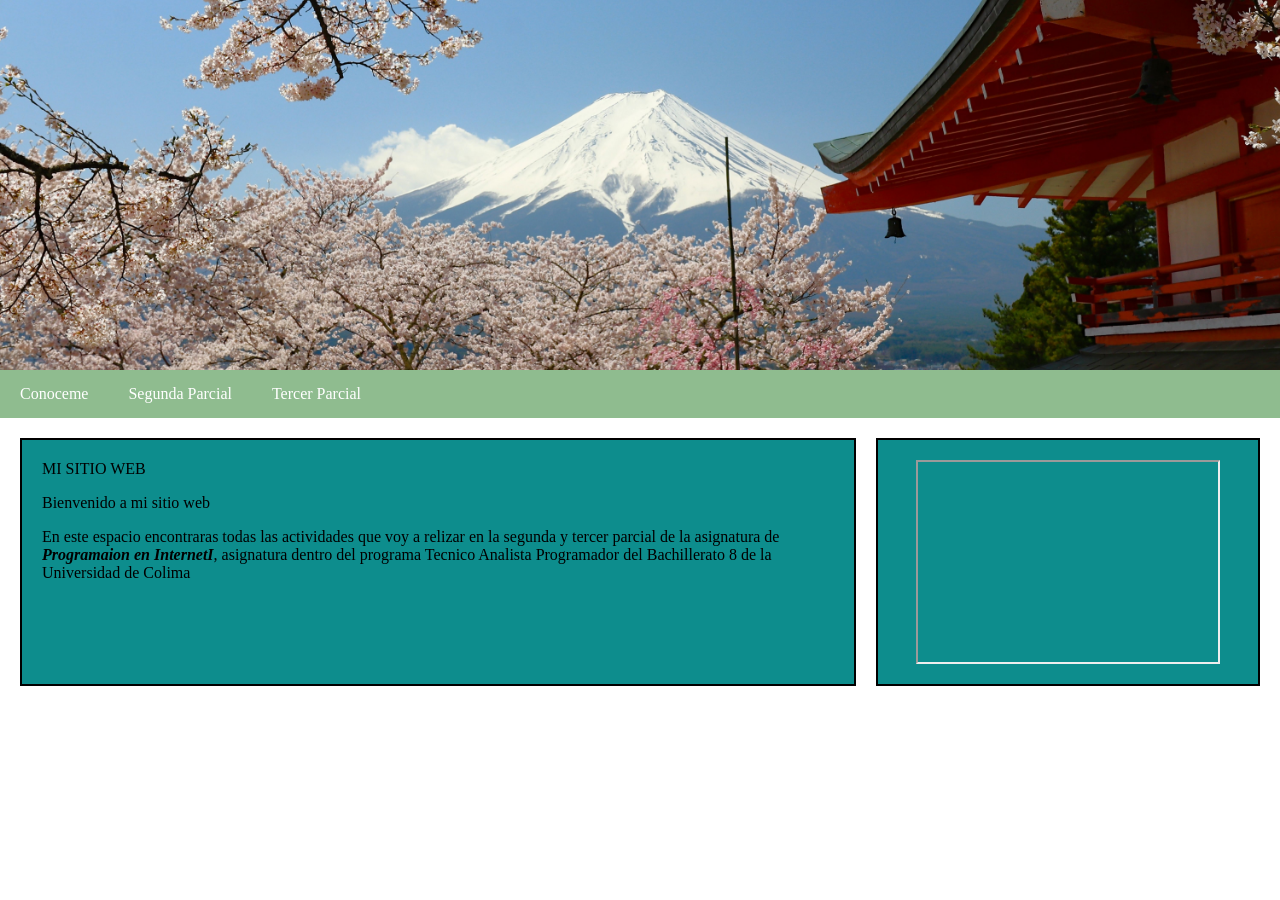
<file: index.html>
<!DOCTYPE html>
<html lang="en">
<head>
    <meta charset="UTF-8">
    <title>Mi sitio web</title>
    <!--Hacemos referencia a los estilos de mi pagina-->
    <link rel="stylesheet" href="estilo.css">
</head>
<body>
    <header><img src="logo.jpg"></header>
    <nav>
        <ul>
            <li><a href="#">Conoceme</a>
            <ul>
                <li><a href="informacion.html">informacion Personal</a></li>
                <li><a href="pasatiempos.html">Pasatiempos</a></li>
            </ul>
            </li>
            <li><a href="#">Segunda Parcial</a>
                <ul>
                    <li><a href="posiciones.html">posiciones en HTML</a></li>
                    <li><a href="mundodigital.html">Mundo Digital</a></li>
                    <li><a href="Pactica de posiciones.html">Practica de Posiciones</a></li>
                    <li><a href="comunidad.html">Tecnologias digitales</a></li>
                </ul>
            </li>
            <li><a href="#">Tercer Parcial</a></li>
        </ul>
    </nav>
    <section>
        <aside class="Principal">
            <h>MI SITIO WEB</h>
        <p>Bienvenido a mi sitio web</p>
        <p>En este espacio encontraras todas las actividades que voy a 
            relizar en la segunda y tercer parcial de la asignatura de 
            <b><i>Programaion en InternetI</i></b>, asignatura dentro 
            del programa Tecnico Analista Programador del Bachillerato 8
            de la Universidad de Colima
        </p>
        </aside>
         <aside class="Secundario">
            <iframe
            src="https://www.youtube.com/embed/L_WGl2dE3NA"
            title="Video sobre tecnología"
            width="300"
            height="200"
            allowfullscreen>
         </aside>
    </section>
    <footer>
        <img src="dos líneas centrado v3.png">
        <div>
            <p><strong>Universidad de Colima</strong></p>
            <p>Bachillerato 8</p>
            <p>Programacion en Internet I</p>
        </div>
    </footer>
</body>
</html>
</file>
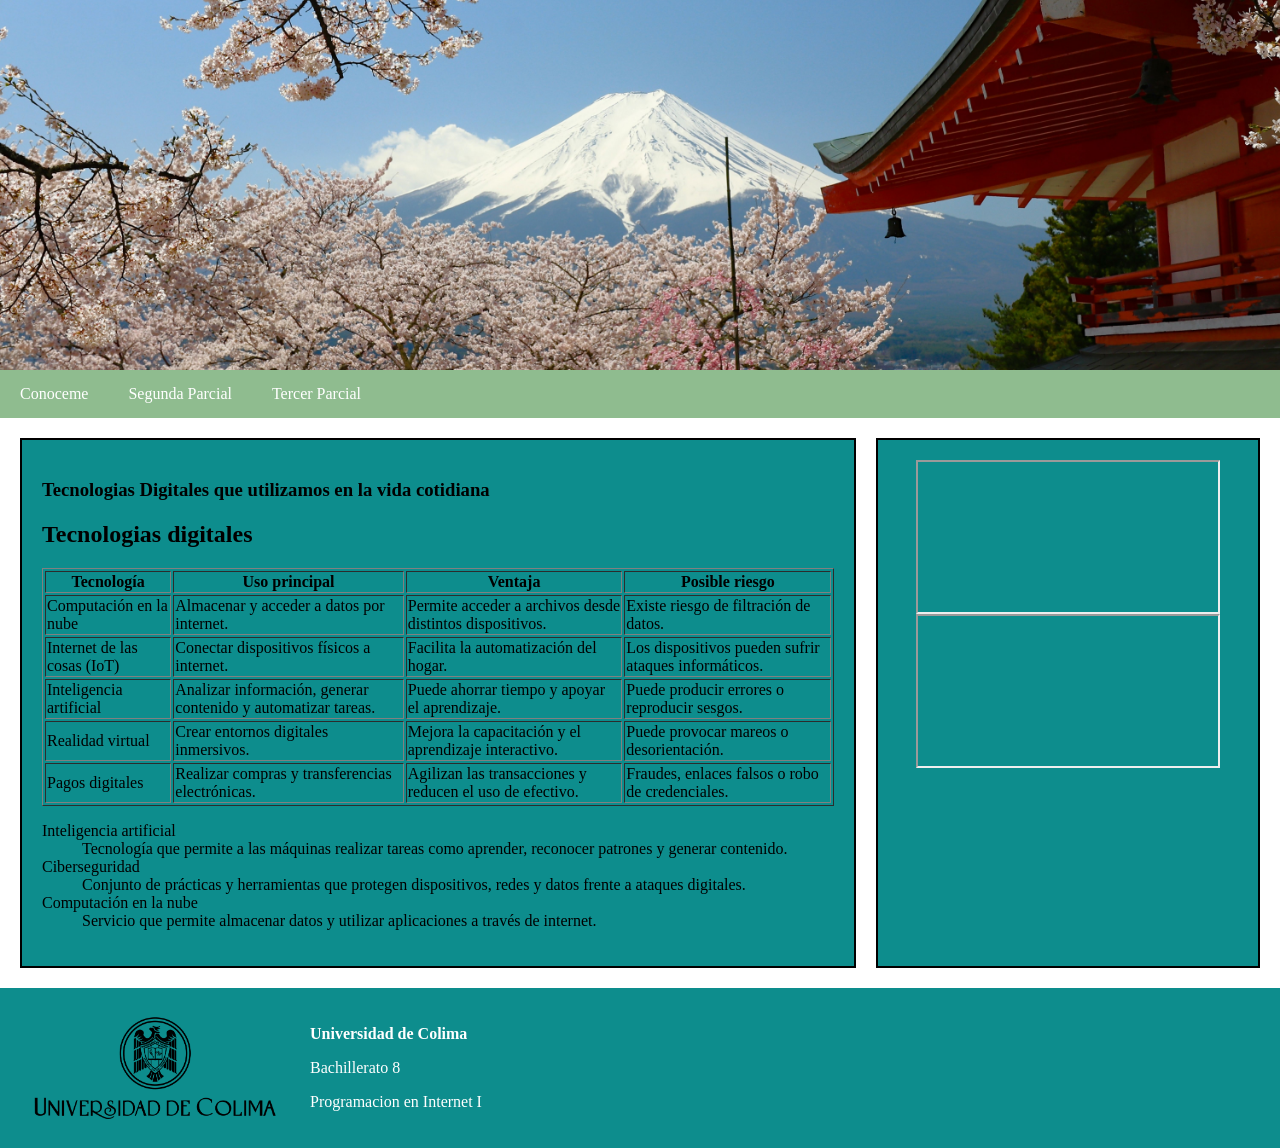
<file: comunidad.html>
<!DOCTYPE html>
<html lang="en">
<head>
    <meta charset="UTF-8">
    <title>Mi sitio web</title>
    <!--Hacemos referencia a los estilos de mi pagina-->
    <link rel="stylesheet" href="estilo.css">
</head>
<body>
    <header><img src="logo.jpg"></header>
    <nav>
        <ul>
            <li><a href="#">Conoceme</a>
            <ul>
                <li><a href="informacion.html">informacion Personal</a></li>
                <li><a href="pasatiempos.html">Pasatiempos</a></li>
            </ul>
            </li>
            <li><a href="#">Segunda Parcial</a>
                <ul>
                    <li><a href="posiciones.html">posiciones en HTML</a></li>
                    <li><a href="mundodigital.html">Mundo Digital</a></li>
                    <li><a href="Pactica de posiciones.html">Practica de Posiciones</a></li>
                    <li><a href="comunidad.html">Tecnologias digitales</a></li>
                </ul>
            </li>
            <li><a href="#">Tercer Parcial</a></li>
        </ul>
    </nav>
    <section>
        <aside class="Principal">
            <h1>Tecnologias Digitales que utilizamos en la vida cotidiana</h1>
            <h2>Tecnologias digitales</h2>
        <div class="tabla-contenedor">
                <table border="1">
                    <caption></caption>
                    <thead>
                        <tr>
                            <th scope="col">Tecnología</th>
                            <th scope="col">Uso principal</th>
                            <th scope="col">Ventaja</th>
                            <th scope="col">Posible riesgo</th>
                        </tr>
                    </thead>
                    <tbody>
                        <tr>
                            <td>Computación en la nube</td>
                            <td>Almacenar y acceder a datos por internet.</td>
                            <td>Permite acceder a archivos desde distintos dispositivos.</td>
                            <td>Existe riesgo de filtración de datos.</td>
                        </tr>
                        <tr>
                            <td>Internet de las cosas (IoT)</td>
                            <td>Conectar dispositivos físicos a internet.</td>
                            <td>Facilita la automatización del hogar.</td>
                            <td>Los dispositivos pueden sufrir ataques informáticos.</td>
                        </tr>
                        <tr>
                            <td>Inteligencia artificial</td>
                            <td>Analizar información, generar contenido y automatizar tareas.</td>
                            <td>Puede ahorrar tiempo y apoyar el aprendizaje.</td>
                            <td>Puede producir errores o reproducir sesgos.</td>
                        </tr>
                        <tr>
                            <td>Realidad virtual</td>
                            <td>Crear entornos digitales inmersivos.</td>
                            <td>Mejora la capacitación y el aprendizaje interactivo.</td>
                            <td>Puede provocar mareos o desorientación.</td>
                        </tr>
                        <tr>
                            <td>Pagos digitales</td>
                            <td>Realizar compras y transferencias electrónicas.</td>
                            <td>Agilizan las transacciones y reducen el uso de efectivo.</td>
                            <td>Fraudes, enlaces falsos o robo de credenciales.</td>
                        </tr>
                    </tbody>
                </table>
            </div>
            <dl>
            <dt>Inteligencia artificial</dt>
            <dd>
                Tecnología que permite a las máquinas realizar tareas
                como aprender, reconocer patrones y generar contenido.
            </dd>

            <dt>Ciberseguridad</dt>
            <dd>
                Conjunto de prácticas y herramientas que protegen
                dispositivos, redes y datos frente a ataques digitales.
            </dd>

            <dt>Computación en la nube</dt>
            <dd>
                Servicio que permite almacenar datos y utilizar
                aplicaciones a través de internet.
            </dd>
            </dl>

        </aside>
         <aside class="Secundario">
                <iframe
                    src="https://www.youtube-nocookie.com/embed/aircAruvnKk"
                    title="Explicación visual de las redes neuronales"
                    loading="lazy"
                    allow="accelerometer; autoplay; clipboard-write; encrypted-media; gyroscope; picture-in-picture; web-share"
                    referrerpolicy="strict-origin-when-cross-origin"
                    allowfullscreen>
                </iframe>
                <div class="video-contenedor1">
                <iframe
                    src="https://www.youtube.com/embed/_tA5cinv0U8"
                    title="Explicación visual de las redes neuronales"
                    loading="lazy"
                    allow="accelerometer; autoplay; clipboard-write; encrypted-media; gyroscope; picture-in-picture; web-share"
                    referrerpolicy="strict-origin-when-cross-origin"
                    allowfullscreen>
                </iframe>
         </aside>
    </section>
    <footer>
        <img src="dos líneas centrado v3.png">
        <div>
            <p><strong>Universidad de Colima</strong></p>
            <p>Bachillerato 8</p>
            <p>Programacion en Internet I</p>
        </div>
    </footer>
</body>
</html>
</file>
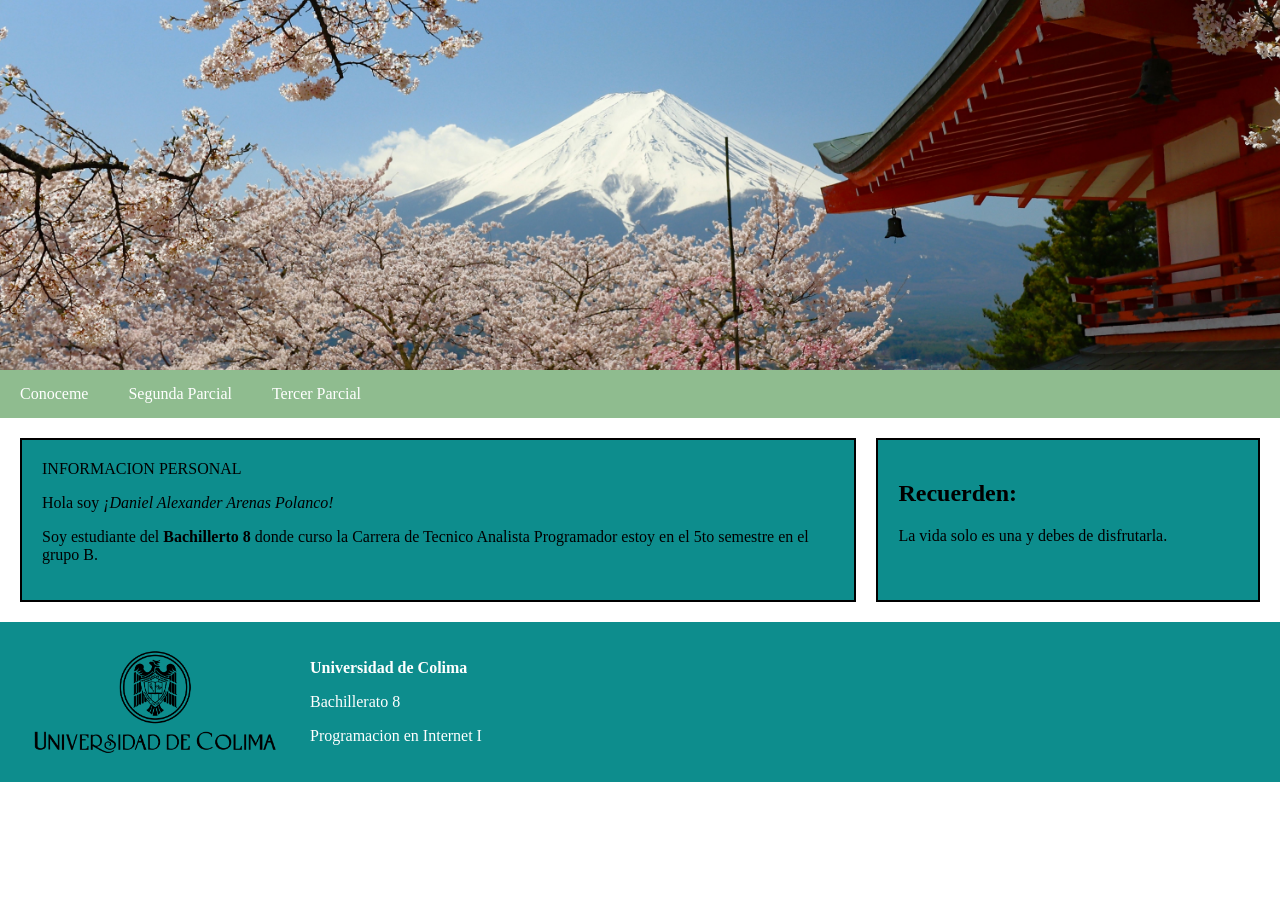
<file: informacion.html>
<!DOCTYPE html>
<html lang="en">
<head>
    <meta charset="UTF-8">
    <title>Mi sitio web</title>
    <!--Hacemos referencia a los estilos de mi pagina-->
    <link rel="stylesheet" href="estilo.css">
</head>
<body>
    <header><img src="logo.jpg"></header>
    <nav>
        <ul>
            <li><a href="actividad 1.html">Conoceme</a>
            <ul>
                <li><a href="informacion.html">informacion Personal</a></li>
                <li><a href="pasatiempos.html">Pasatiempos</a></li>
            </ul>
            </li>
            <li><a href="#">Segunda Parcial</a>
             <ul>
                    <li><a href="posiciones.html">posiciones en HTML</a></li>
                    <li><a href="mundodigital.html">Mundo Digital</a></li>
                     <li><a href="Pactica de posiciones.html">Practica de Posiciones</a></li>
                     <li><a href="comunidad.html">Tecnologias digitales</a></li>
                </ul>
            </li>
            <li><a href="#">Tercer Parcial</a></li>
        </ul>
    </nav>
    <section>
        <aside class="Principal">
            <h>INFORMACION PERSONAL</h>
        <p>Hola soy <em>¡Daniel Alexander Arenas Polanco!</em></p>
        <p>Soy estudiante del <b>Bachillerto 8</b> donde curso la 
            Carrera de Tecnico Analista Programador estoy en el 
            5to semestre en el grupo B.
        </p>
        </aside>
         <aside class="Secundario">
            <h2>Recuerden:</h2>
            La vida solo es una y debes de disfrutarla.
         </aside>
    </section>
    <footer>
        <img src="dos líneas centrado v3.png">
        <div>
            <p><strong>Universidad de Colima</strong></p>
            <p>Bachillerato 8</p>
            <p>Programacion en Internet I</p>
        </div>
    </footer>
</body>
</html>
</file>
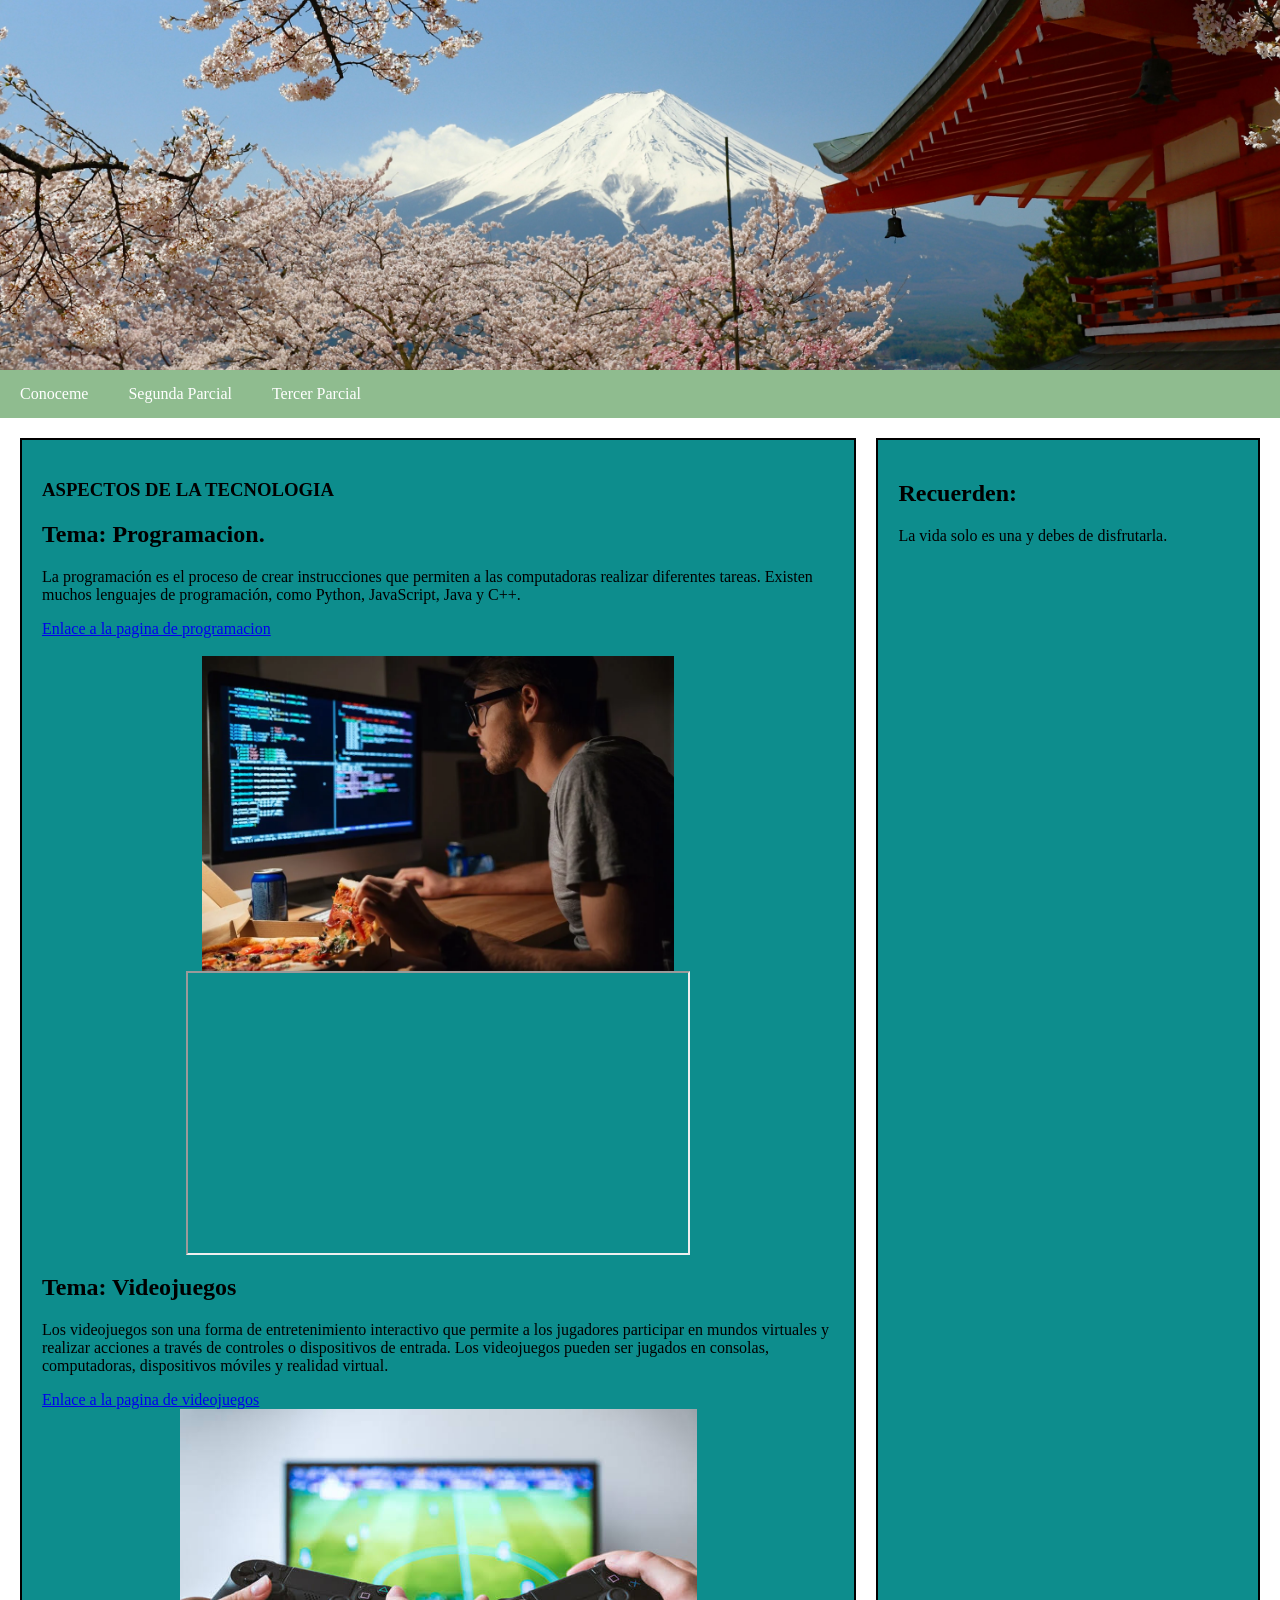
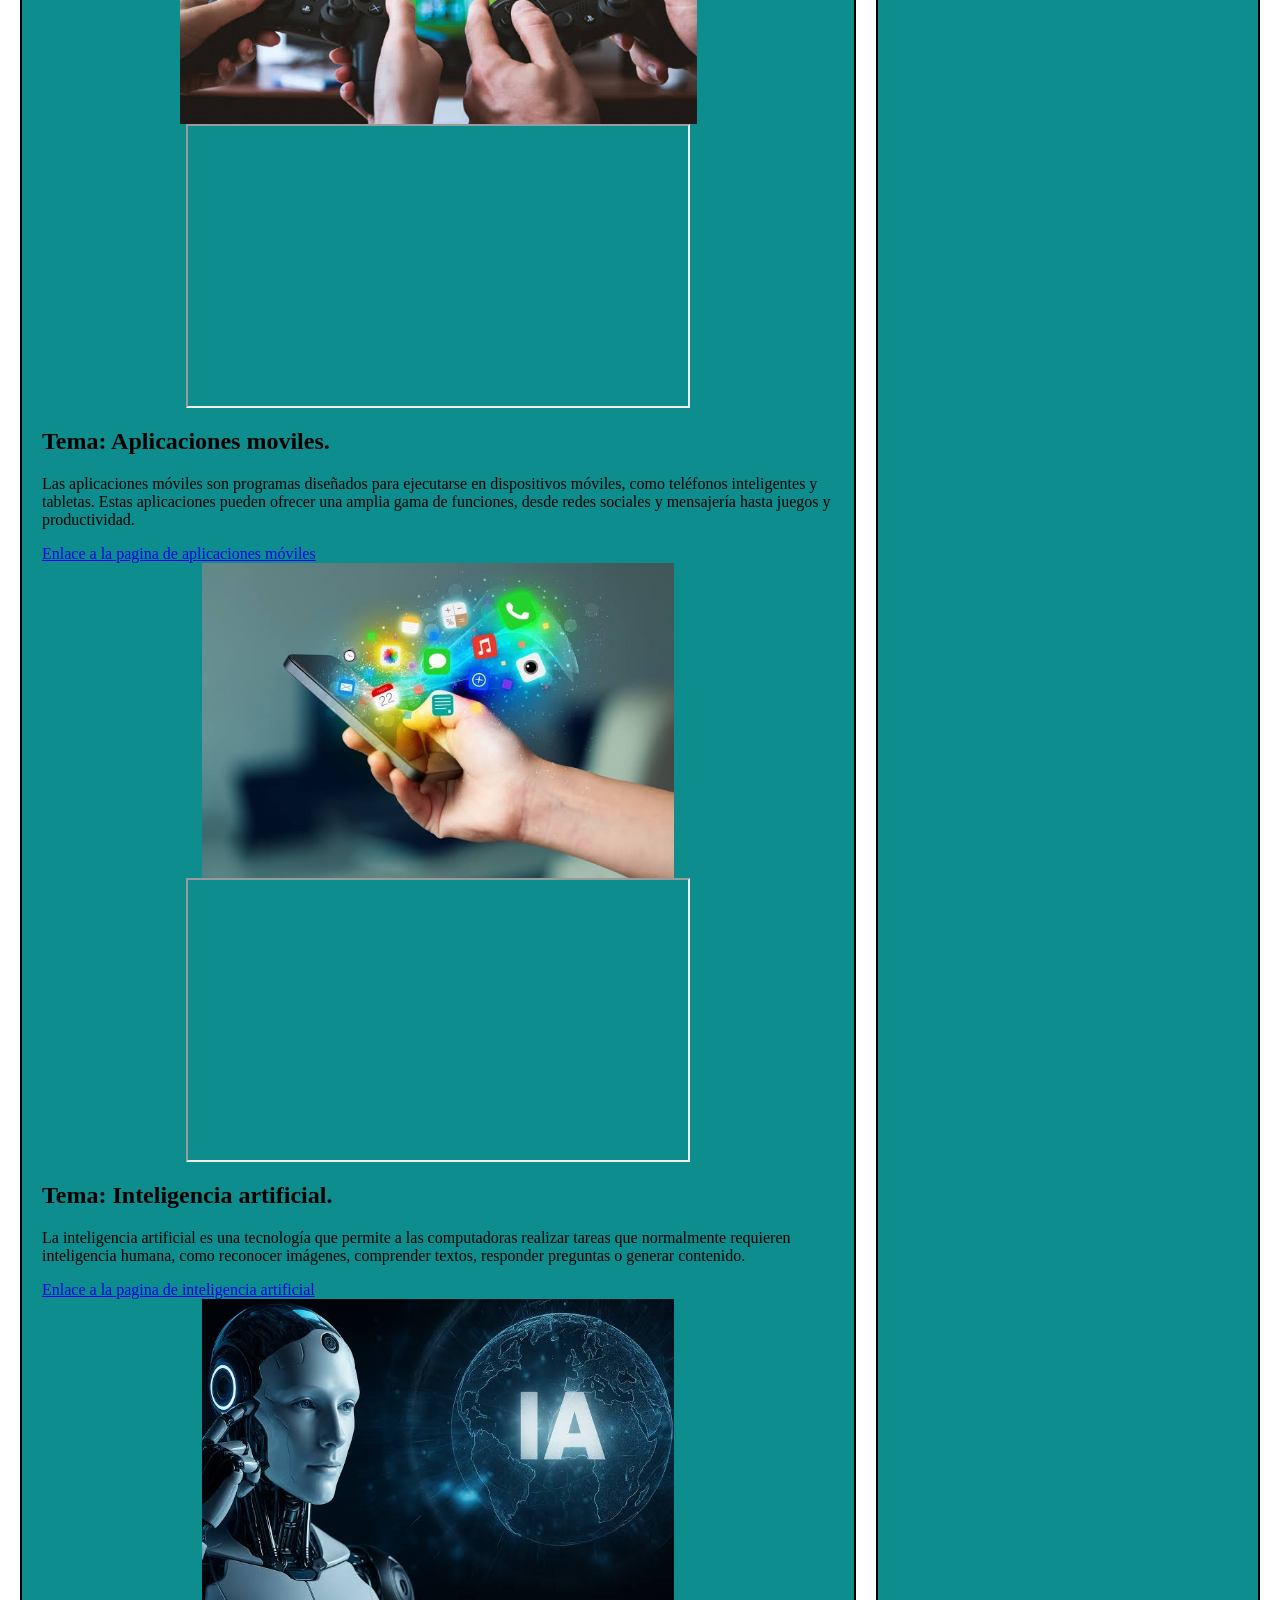
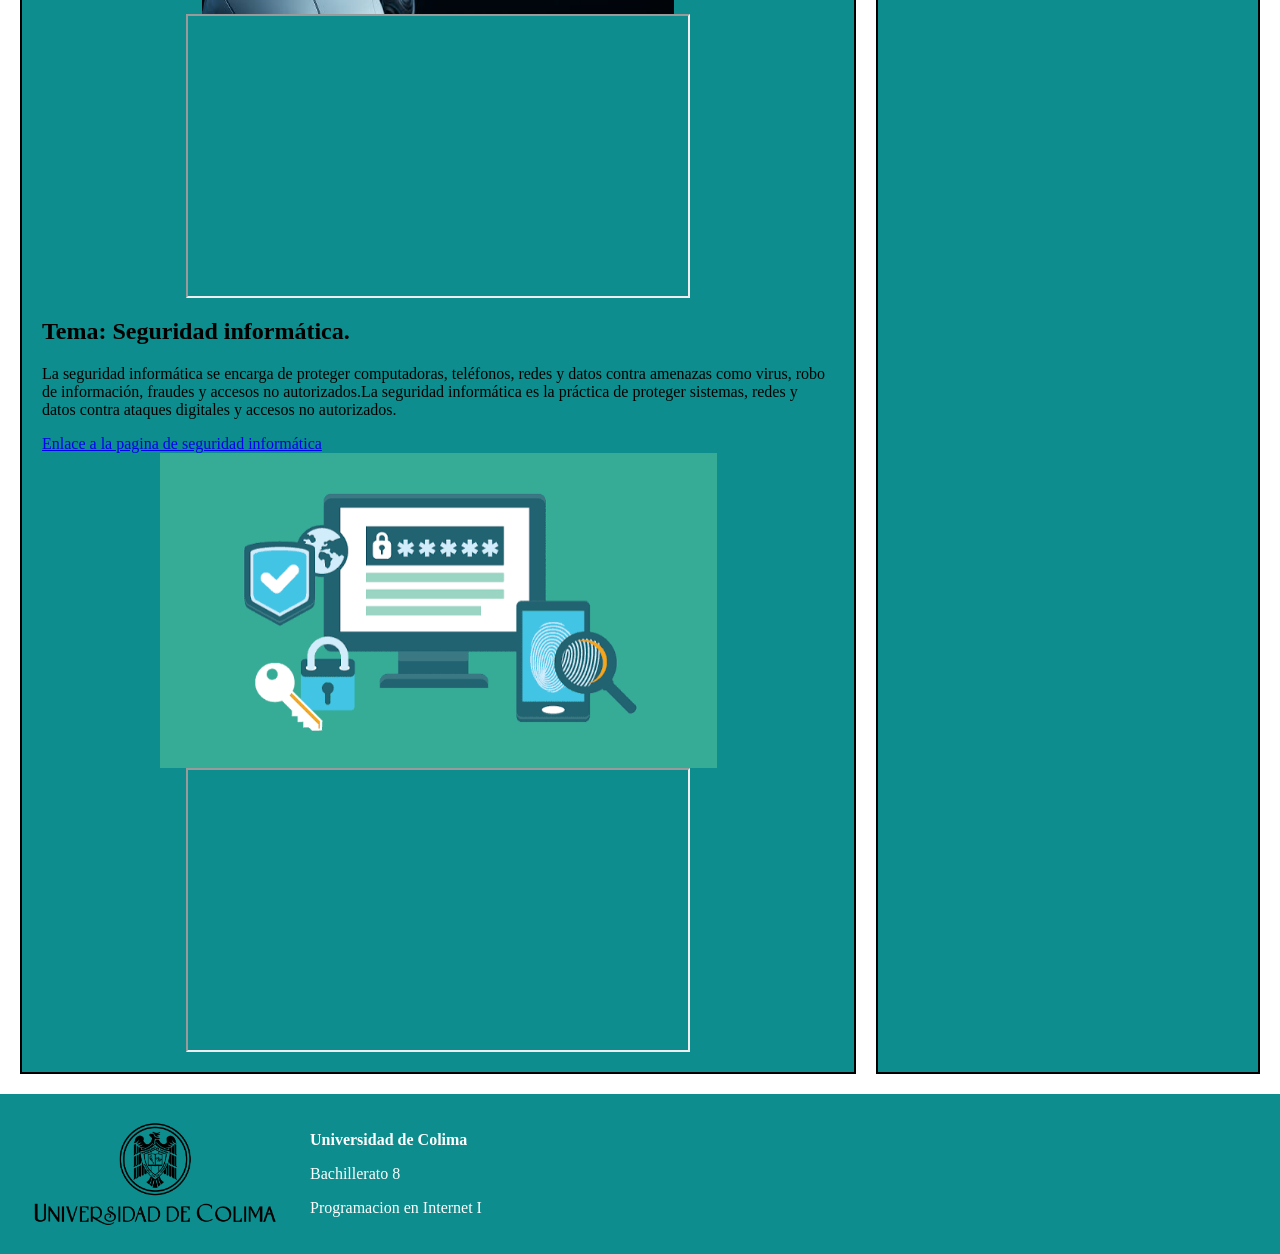
<file: mundodigital.html>
<!DOCTYPE html>
<html lang="en">
<head>
    <meta charset="UTF-8">
    <title>Mi sitio web</title>
    <!--Hacemos referencia a los estilos de mi pagina-->
    <link rel="stylesheet" href="estilo.css">
</head>
<body>
    <header><img src="logo.jpg"></header>
    <nav>
        <ul>
            <li><a href="actividad 1.html">Conoceme</a>
            <ul>
                <li><a href="informacion.html">informacion Personal</a></li>
                <li><a href="pasatiempos.html">Pasatiempos</a></li>
            </ul>
            </li>
            <li><a href="#">Segunda Parcial</a>
             <ul>
                    <li><a href="posiciones.html">posiciones en HTML</a></li>
                    <li><a href="mundodigital.html">Mi Mundo Digital</a></li>
                     <li><a href="Pactica de posiciones.html">Practica de Posiciones</a></li>
                     <li><a href="comunidad.html">Tecnologias digitales</a></li>
                </ul>
            </li>
            <li><a href="#">Tercer Parcial</a></li>
        </ul>
    </nav>
    <section>
        <aside class="Principal">
            <h1>ASPECTOS DE LA TECNOLOGIA</h1>
            <h2>Tema: Programacion.</h2>
        <p>La programación es el proceso de crear instrucciones que permiten 
            a las computadoras realizar diferentes tareas. 
            Existen muchos lenguajes de programación, como Python, JavaScript, Java y C++.
        </p>
        <a href="https://concepto.de/programacion/" target="_blank">
        Enlace a la pagina de programacion
        </a>
        <br></br>
        <img src="image.png" alt="Imagen de programacion">
        <iframe
            src="https://www.youtube.com/embed/RQJo4Yr2Zb4"
            title="Video sobre tecnología"
            width="500"
            height="280"
            allowfullscreen>
                </iframe>

        <h2>Tema: Videojuegos</h2>
        <p>Los videojuegos son una forma de entretenimiento interactivo que 
            permite a los jugadores participar en mundos virtuales y realizar 
            acciones a través de controles o dispositivos de entrada. 
            Los videojuegos pueden ser jugados en consolas, computadoras, 
            dispositivos móviles y realidad virtual.
        </p>
        <a href="https://www.fib.upc.edu/retro-informatica/historia/videojocs.html" target="_blank">
        Enlace a la pagina de videojuegos
        </a>
        <img src="videojuego.jpg" alt="Imagen de videojuegos">
         <iframe
            src="https://www.youtube.com/embed/eEVk4K5zeAk"
            title="Video sobre tecnología"
            width="500"
            height="280"
            allowfullscreen>
                </iframe>

          <h2>Tema: Aplicaciones moviles.</h2>
        <p>Las aplicaciones móviles son programas diseñados para ejecutarse en dispositivos móviles, 
            como teléfonos inteligentes y tabletas. Estas aplicaciones pueden ofrecer una amplia gama 
            de funciones, desde redes sociales y mensajería hasta juegos y productividad.
        </p>
        <a href="https://www.uv.mx/dgti/notasdeti-dgti/desarrollo-de-aplicaciones-moviles/" target="_blank">
        Enlace a la pagina de aplicaciones móviles
        </a>
        <img src="aplicacion movil.jpg" alt="Imagen de aplicaciones móviles">
        <iframe
            src="https://www.youtube.com/embed/kEpJNiDLzcs"
            title="Video sobre tecnología"
            width="500"
            height="280"
            allowfullscreen>
        </iframe>

          <h2>Tema: Inteligencia artificial.</h2>
        <p>La inteligencia artificial es una tecnología que permite a las computadoras realizar 
            tareas que normalmente requieren inteligencia humana, como reconocer imágenes, 
            comprender textos, responder preguntas o generar contenido.
        </p>
        <a href="https://cloud.google.com/learn/what-is-artificial-intelligence?hl=es-419" target="_blank">
        Enlace a la pagina de inteligencia artificial
        </a>
        <img src="inteligencia.jpg" alt="Imagen de inteligencia artificial">
        <iframe
            src="https://www.youtube.com/embed/6ObfiTTnMPs"
            title="Video sobre tecnología"
            width="500"
            height="280"
            allowfullscreen>
    </iframe>
          <h2>Tema: Seguridad informática.</h2>
        <p>La seguridad informática se encarga de proteger computadoras, 
            teléfonos, redes y datos contra amenazas como virus, robo de información, 
            fraudes y accesos no autorizados.La seguridad informática es la práctica 
            de proteger sistemas, redes y datos contra ataques digitales y accesos no autorizados.
        </p>
        <a href="https://www.ibm.com/mx-es/think/topics/it-security" target="_blank">
        Enlace a la pagina de seguridad informática
        </a>
        <img src="seguridad inf.png" alt="Imagen de seguridad informática">
        <iframe
            src="https://www.youtube.com/embed/_cVJymxclDc"
            title="Video sobre tecnología"
            width="500"
            height="280"
            allowfullscreen>
    </iframe>

        </aside>
         <aside class="Secundario">
            <h2>Recuerden:</h2>
            La vida solo es una y debes de disfrutarla.
         </aside>
    </section>
    <footer>
        <img src="dos líneas centrado v3.png">
        <div>
            <p><strong>Universidad de Colima</strong></p>
            <p>Bachillerato 8</p>
            <p>Programacion en Internet I</p>
        </div>
    </footer>
</body>
</html>
</file>
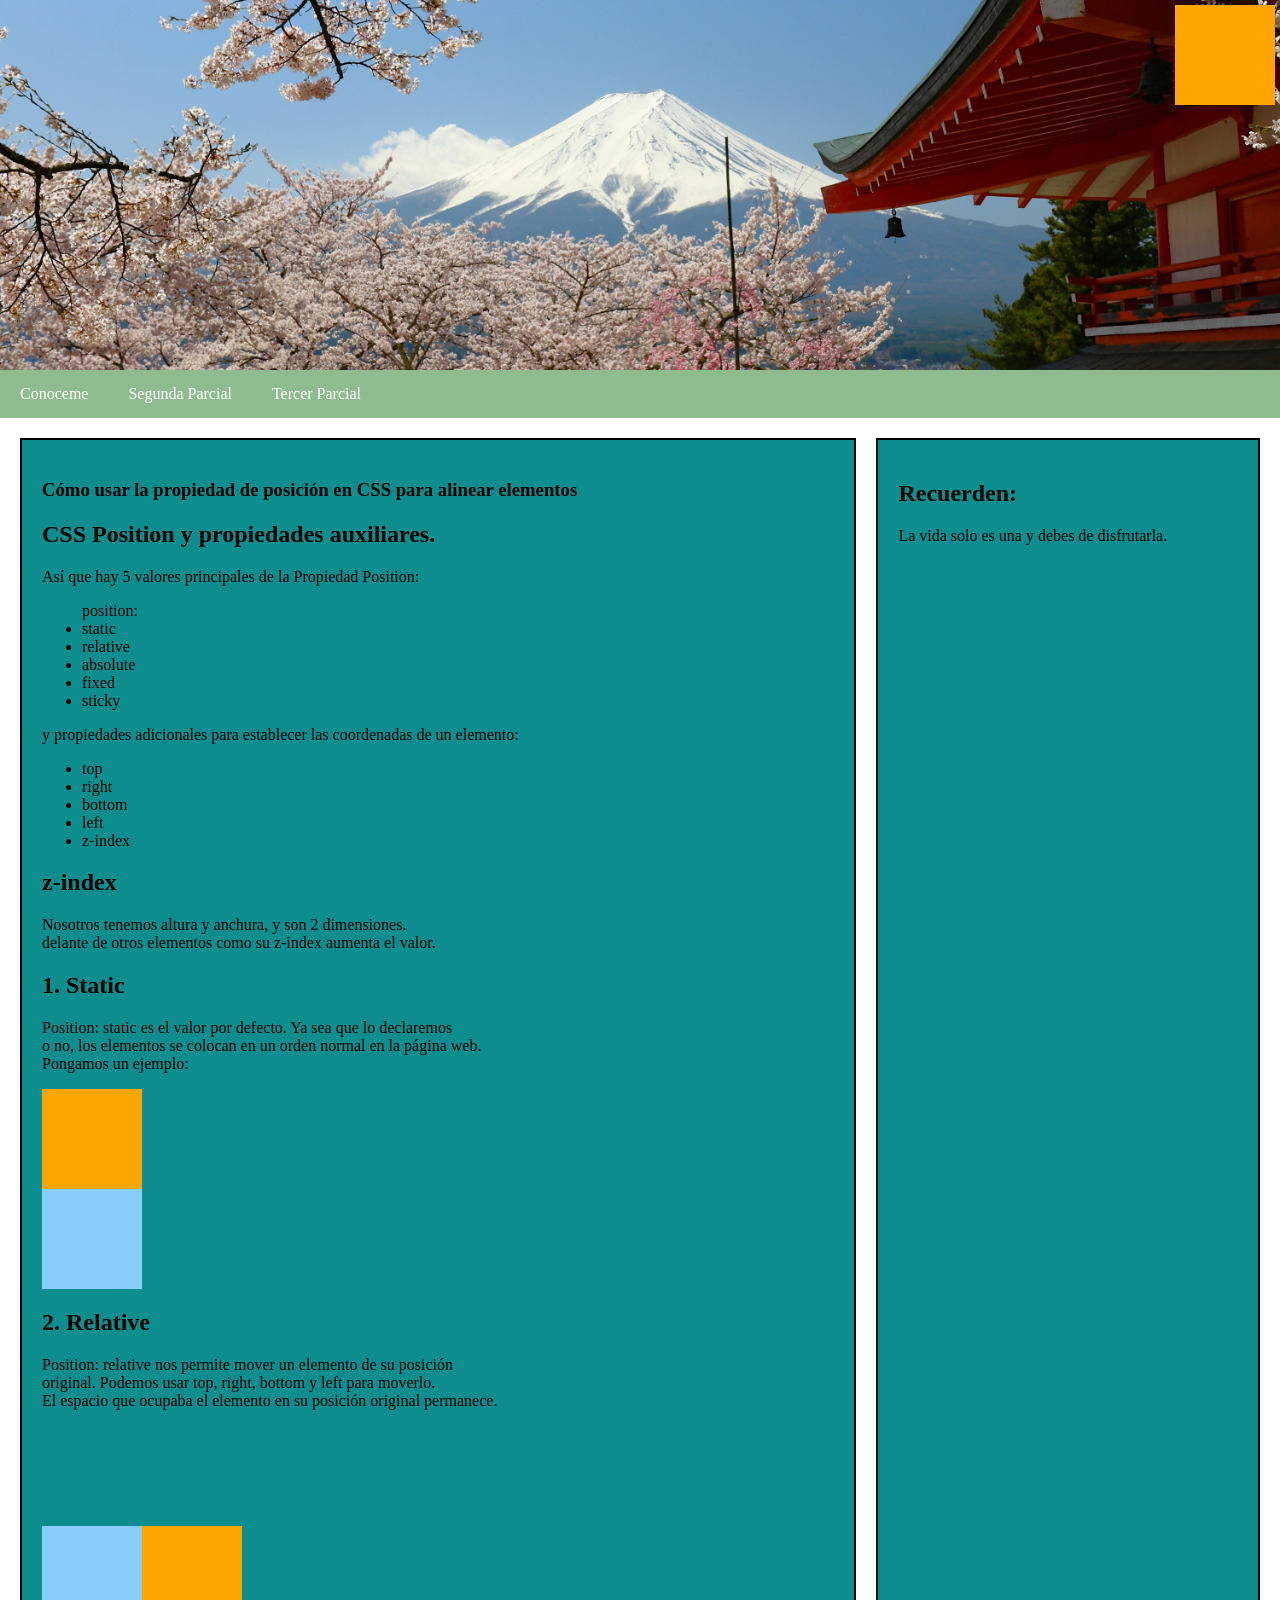
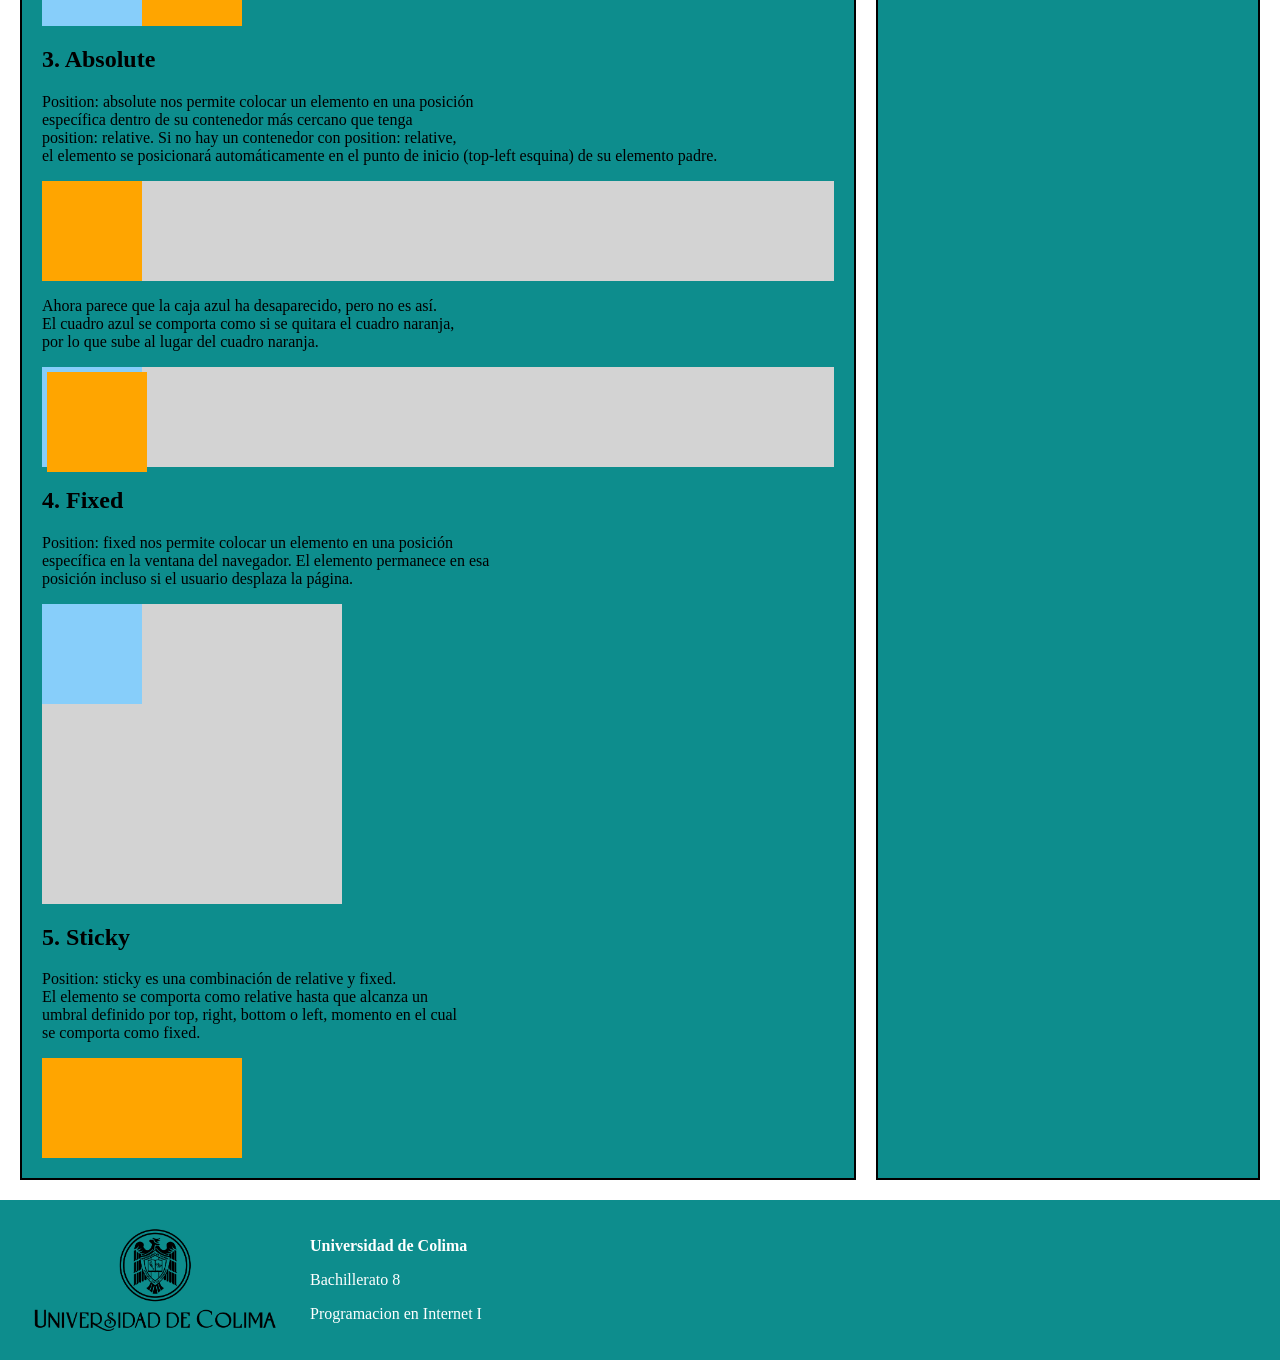
<file: pactica de posiciones.html>
<!DOCTYPE html>
<html lang="en">
<head>
    <meta charset="UTF-8">
    <title>Mi sitio web</title>
    <!--Hacemos referencia a los estilos de mi pagina-->
    <link rel="stylesheet" href="estilo.css">
</head>
<body>
    <header><img src="logo.jpg"></header>
    <nav>
        <ul>
            <li><a href="actividad 1.html">Conoceme</a>
            <ul>
                <li><a href="informacion.html">informacion Personal</a></li>
                <li><a href="pasatiempos.html">Pasatiempos</a></li>
            </ul>
            </li>
            <li><a href="#">Segunda Parcial</a>
             <ul>
                    <li><a href="posiciones.html">posiciones en HTML</a></li>
                    <li><a href="mundodigital.html">Mundo Digital</a></li>
                     <li><a href="Pactica de posiciones.html">Practica de Posiciones</a></li>
                </ul>
            </li>
            <li><a href="#">Tercer Parcial</a></li>
        </ul>
    </nav>
    <section>
        <aside class="Principal">
            <h1>Cómo usar la propiedad de posición en CSS para alinear elementos</h1>
            <h2>CSS Position y propiedades auxiliares.</h2>
        <p>Así que hay 5 valores principales de la Propiedad Position:
            <ul>
                position:
                <li>static</li>
                <li>relative</li>
                <li>absolute</li>
                <li>fixed</li>
                <li>sticky</li>
            </ul>
            y propiedades adicionales para establecer las coordenadas de un elemento:
            <ul>
                <li>top</li>
                <li>right</li>
                <li>bottom</li>
                <li>left</li>
                <li>z-index</li>
            </ul>
        </p>
        <h2> z-index</h2>
        <p>
            Nosotros tenemos altura y anchura, y son 2 dimensiones. 
            <br>delante de otros elementos como su z-index aumenta el valor.
        </p>

         <h2>1. Static</h2>
        <p>
            Position: static es el valor por defecto. Ya sea que lo declaremos 
            <br>o no, los elementos se colocan en un orden normal en la página web. 
            <br>Pongamos un ejemplo:
        </p>
        <div class="box-orange"></div>
        <div class="box-blue"></div>

         <h2>2. Relative</h2>
        <p>
            Position: relative nos permite mover un elemento de su posición 
            <br>original. Podemos usar top, right, bottom y left para moverlo. 
            <br>El espacio que ocupaba el elemento en su posición original permanece.
        </p>
        <div class="box-orange1"></div>
        <div class="box-blue1"></div>

        <h2>3. Absolute</h2>
        <p>
            Position: absolute nos permite colocar un elemento en una posición 
            <br>específica dentro de su contenedor más cercano que tenga 
            <br>position: relative. Si no hay un contenedor con position: relative, 
            <br>el elemento se posicionará automáticamente en el punto de inicio (top-left esquina) de su elemento padre.
        </p>
         <div class="container">
    <div class="box-orange2"></div>
    <div class="box-blue2"></div>
  </div>
  <p>
    Ahora parece que la caja azul ha desaparecido, pero no es así. 
    <br>El cuadro azul se comporta como si se quitara el cuadro naranja, 
    <br>por lo que sube al lugar del cuadro naranja.
    </p>
    <div class="container">
        <div class="box-orange3"></div>
        <div class="box-blue3"></div>
    </div>
    
     <h2>4. Fixed</h2>
        <p>
            Position: fixed nos permite colocar un elemento en una posición 
            <br>específica en la ventana del navegador. El elemento permanece en esa 
            <br>posición incluso si el usuario desplaza la página.
        </p>
        <div class="container1">
        <div class="box-orange4"></div>
        <div class="box-blue4"></div>
    </div>

        <h2>5. Sticky</h2>
        <p>
            Position: sticky es una combinación de relative y fixed. 
            <br>El elemento se comporta como relative hasta que alcanza un 
            <br>umbral definido por top, right, bottom o left, momento en el cual 
            <br>se comporta como fixed.
        </p>
         <div class="cuadro-naranja"></div>

        </aside>
         <aside class="Secundario">
            <h2>Recuerden:</h2>
            La vida solo es una y debes de disfrutarla.
         </aside>
    </section>
    <footer>
        <img src="dos líneas centrado v3.png">
        <div>
            <p><strong>Universidad de Colima</strong></p>
            <p>Bachillerato 8</p>
            <p>Programacion en Internet I</p>
        </div>
    </footer>
</body>
</html>
</file>
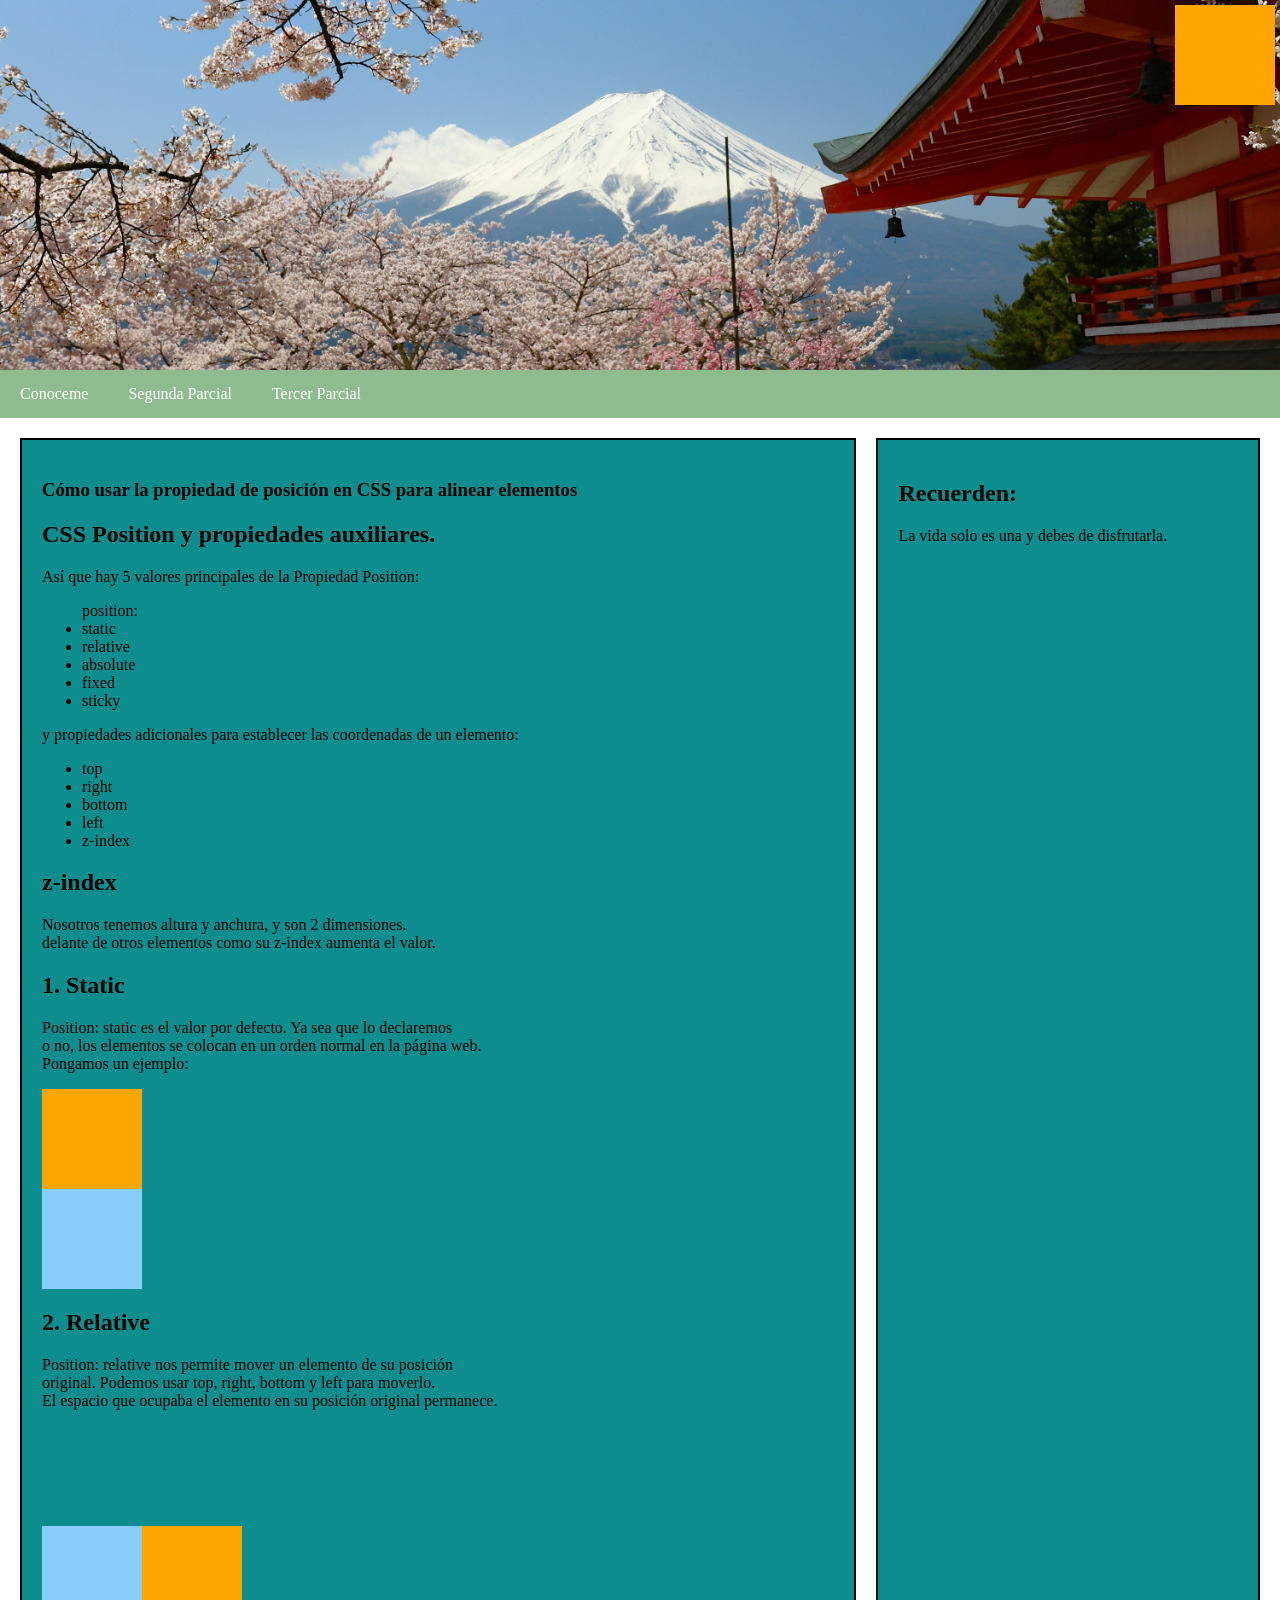
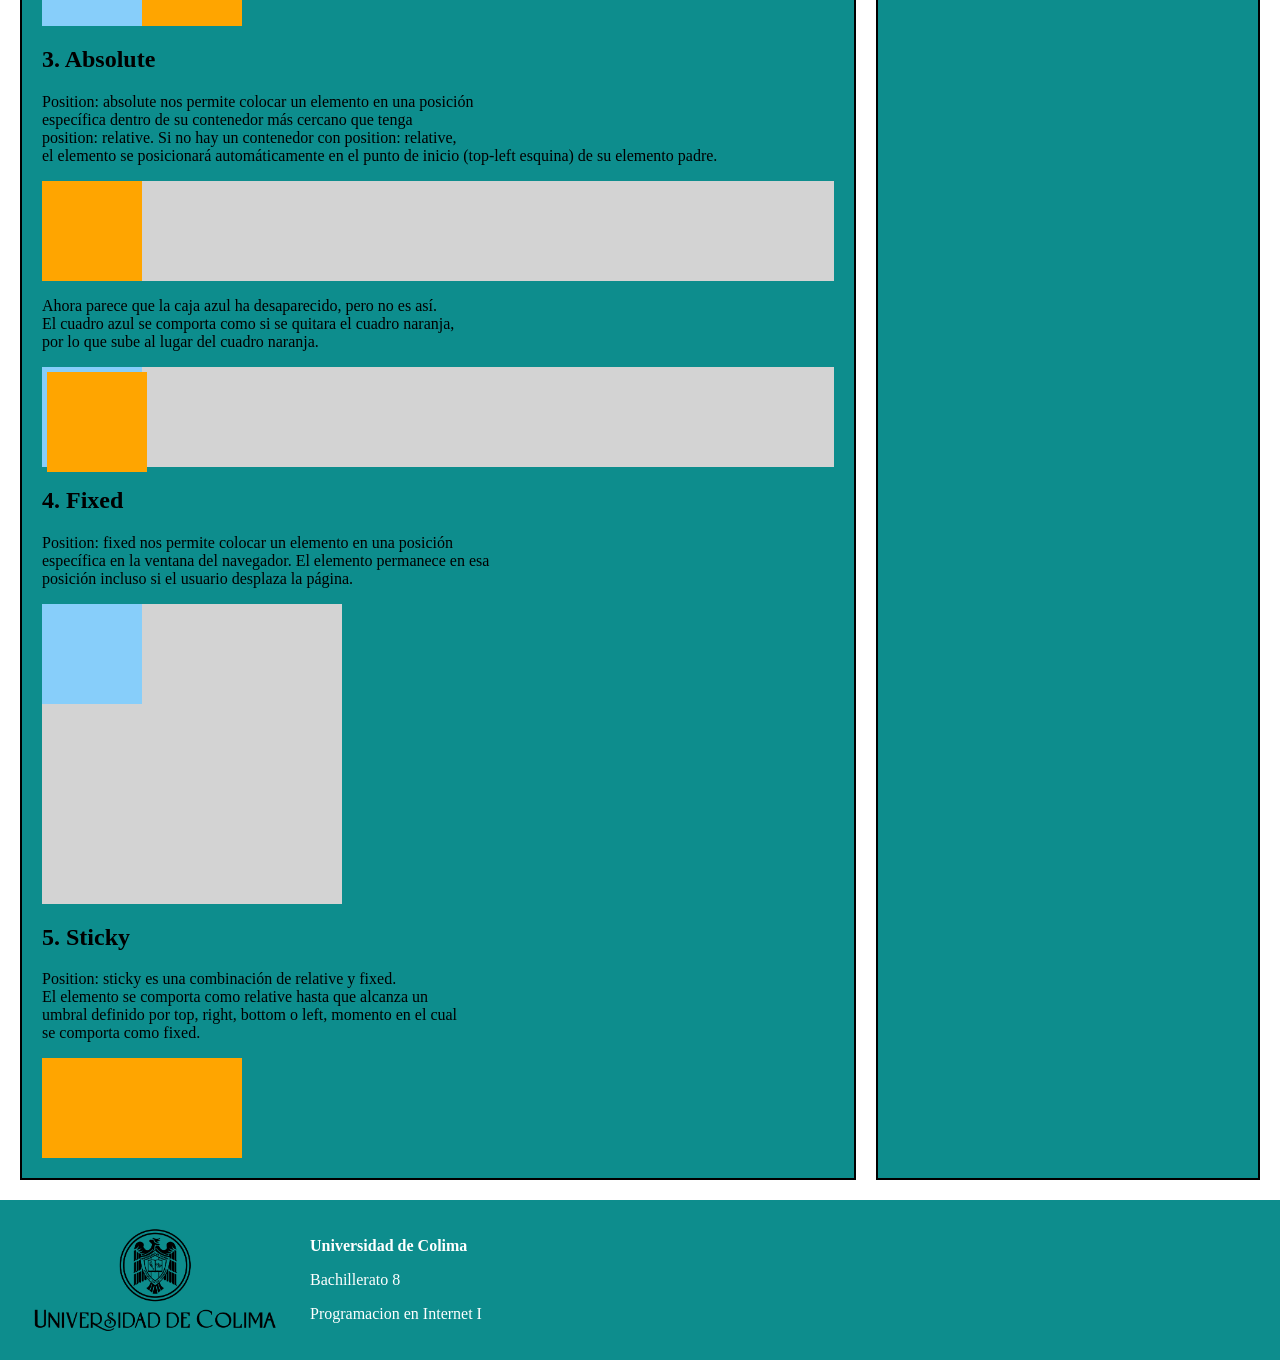
<file: Pactica de posiciones.html>
<!DOCTYPE html>
<html lang="en">
<head>
    <meta charset="UTF-8">
    <title>Mi sitio web</title>
    <!--Hacemos referencia a los estilos de mi pagina-->
    <link rel="stylesheet" href="estilo.css">
</head>
<body>
    <header><img src="logo.jpg"></header>
    <nav>
        <ul>
            <li><a href="actividad 1.html">Conoceme</a>
            <ul>
                <li><a href="informacion.html">informacion Personal</a></li>
                <li><a href="pasatiempos.html">Pasatiempos</a></li>
            </ul>
            </li>
            <li><a href="#">Segunda Parcial</a>
             <ul>
                    <li><a href="posiciones.html">posiciones en HTML</a></li>
                    <li><a href="mundodigital.html">Mundo Digital</a></li>
                     <li><a href="Pactica de posiciones.html">Practica de Posiciones</a></li>
                     <li><a href="comunidad.html">Tecnologias digitales</a></li>
                </ul>
            </li>
            <li><a href="#">Tercer Parcial</a></li>
        </ul>
    </nav>
    <section>
        <aside class="Principal">
            <h1>Cómo usar la propiedad de posición en CSS para alinear elementos</h1>
            <h2>CSS Position y propiedades auxiliares.</h2>
        <p>Así que hay 5 valores principales de la Propiedad Position:
            <ul>
                position:
                <li>static</li>
                <li>relative</li>
                <li>absolute</li>
                <li>fixed</li>
                <li>sticky</li>
            </ul>
            y propiedades adicionales para establecer las coordenadas de un elemento:
            <ul>
                <li>top</li>
                <li>right</li>
                <li>bottom</li>
                <li>left</li>
                <li>z-index</li>
            </ul>
        </p>
        <h2> z-index</h2>
        <p>
            Nosotros tenemos altura y anchura, y son 2 dimensiones. 
            <br>delante de otros elementos como su z-index aumenta el valor.
        </p>

         <h2>1. Static</h2>
        <p>
            Position: static es el valor por defecto. Ya sea que lo declaremos 
            <br>o no, los elementos se colocan en un orden normal en la página web. 
            <br>Pongamos un ejemplo:
        </p>
        <div class="box-orange"></div>
        <div class="box-blue"></div>

         <h2>2. Relative</h2>
        <p>
            Position: relative nos permite mover un elemento de su posición 
            <br>original. Podemos usar top, right, bottom y left para moverlo. 
            <br>El espacio que ocupaba el elemento en su posición original permanece.
        </p>
        <div class="box-orange1"></div>
        <div class="box-blue1"></div>

        <h2>3. Absolute</h2>
        <p>
            Position: absolute nos permite colocar un elemento en una posición 
            <br>específica dentro de su contenedor más cercano que tenga 
            <br>position: relative. Si no hay un contenedor con position: relative, 
            <br>el elemento se posicionará automáticamente en el punto de inicio (top-left esquina) de su elemento padre.
        </p>
         <div class="container">
    <div class="box-orange2"></div>
    <div class="box-blue2"></div>
  </div>
  <p>
    Ahora parece que la caja azul ha desaparecido, pero no es así. 
    <br>El cuadro azul se comporta como si se quitara el cuadro naranja, 
    <br>por lo que sube al lugar del cuadro naranja.
    </p>
    <div class="container">
        <div class="box-orange3"></div>
        <div class="box-blue3"></div>
    </div>
    
     <h2>4. Fixed</h2>
        <p>
            Position: fixed nos permite colocar un elemento en una posición 
            <br>específica en la ventana del navegador. El elemento permanece en esa 
            <br>posición incluso si el usuario desplaza la página.
        </p>
        <div class="container1">
        <div class="box-orange4"></div>
        <div class="box-blue4"></div>
    </div>

        <h2>5. Sticky</h2>
        <p>
            Position: sticky es una combinación de relative y fixed. 
            <br>El elemento se comporta como relative hasta que alcanza un 
            <br>umbral definido por top, right, bottom o left, momento en el cual 
            <br>se comporta como fixed.
        </p>
         <div class="cuadro-naranja"></div>

        </aside>
         <aside class="Secundario">
            <h2>Recuerden:</h2>
            La vida solo es una y debes de disfrutarla.
         </aside>
    </section>
    <footer>
        <img src="dos líneas centrado v3.png">
        <div>
            <p><strong>Universidad de Colima</strong></p>
            <p>Bachillerato 8</p>
            <p>Programacion en Internet I</p>
        </div>
    </footer>
</body>
</html>
</file>
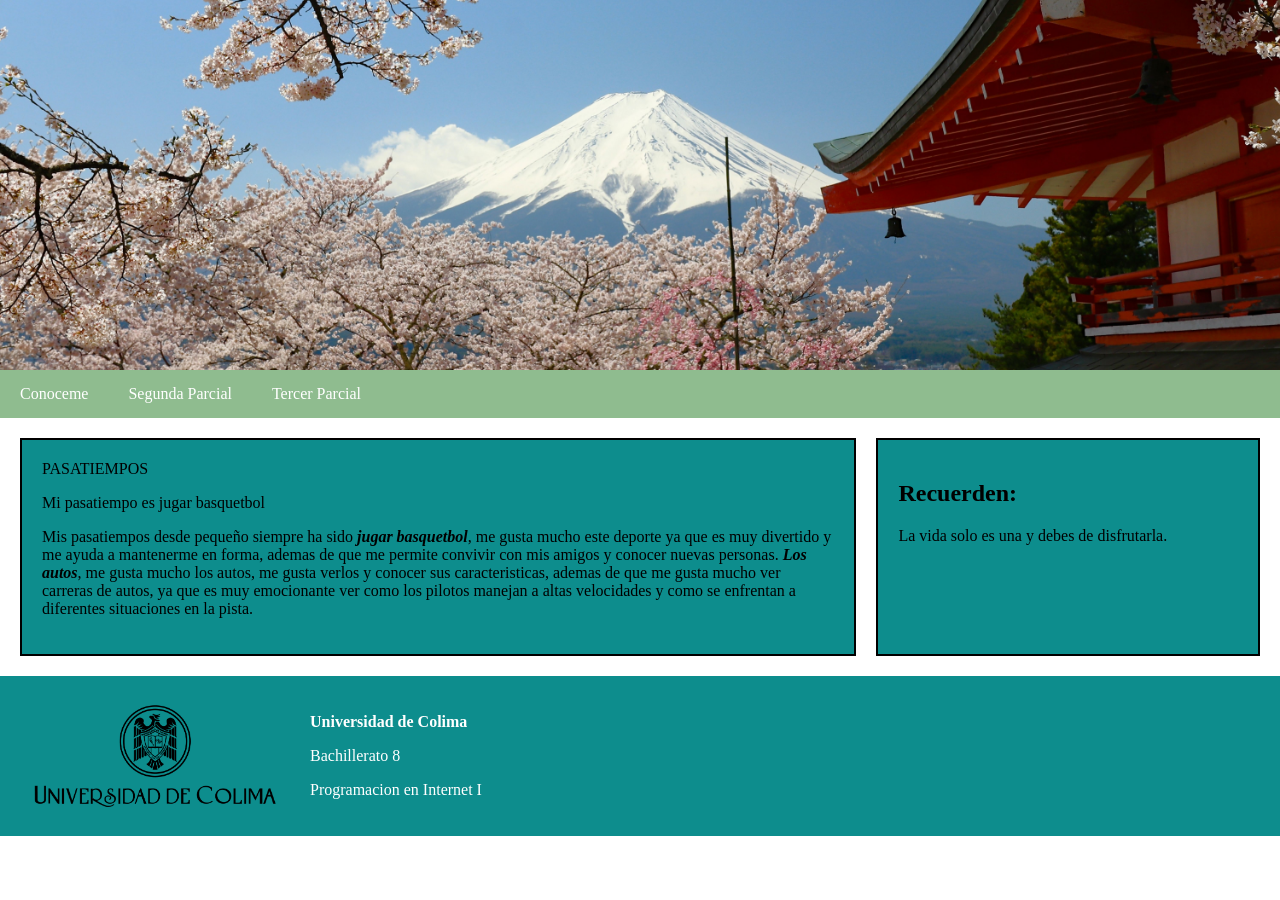
<file: pasatiempos.html>
<!DOCTYPE html>
<html lang="en">
<head>
    <meta charset="UTF-8">
    <title>Mi sitio web</title>
    <!--Hacemos referencia a los estilos de mi pagina-->
    <link rel="stylesheet" href="estilo.css">
</head>
<body>
    <header><img src="logo.jpg"></header>
    <nav>
        <ul>
            <li><a href="actividad 1.html">Conoceme</a>
            <ul>
                <li><a href="informacion.html">informacion Personal</a></li>
                <li><a href="pasatiempos.html">Pasatiempos</a></li>
            </ul>
            </li>
            <li><a href="#">Segunda Parcial</a>
             <ul>
                    <li><a href="posiciones.html">posiciones en HTML</a></li>
                    <li><a href="mundodigital.html">Mundo Digital</a></li>
                    <li><a href="Pactica de posiciones.html">Practica de Posiciones</a></li>
                    <li><a href="comunidad.html">Tecnologias digitales</a></li>
                </ul>
            </li>
            <li><a href="#">Tercer Parcial</a></li>
        </ul>
    </nav>
    <section>
        <aside class="Principal">
            <h>PASATIEMPOS</h>
        <p>Mi pasatiempo es jugar basquetbol</p>
        <p>Mis pasatiempos desde pequeño siempre ha sido <b><i>jugar basquetbol</i></b>, 
            me gusta mucho este deporte ya que es muy divertido y me ayuda 
            a mantenerme en forma, ademas de que me permite convivir con 
            mis amigos y conocer nuevas personas.
            <b><i>Los autos</i></b>, me gusta mucho los autos, 
            me gusta verlos y conocer sus caracteristicas, 
            ademas de que me gusta mucho ver carreras de autos, 
            ya que es muy emocionante ver como los pilotos manejan 
            a altas velocidades y como se enfrentan a diferentes situaciones en la pista.
        </p>
        </aside>
         <aside class="Secundario">
            <h2>Recuerden:</h2>
            La vida solo es una y debes de disfrutarla.
         </aside>
    </section>
    <footer>
        <img src="dos líneas centrado v3.png">
        <div>
            <p><strong>Universidad de Colima</strong></p>
            <p>Bachillerato 8</p>
            <p>Programacion en Internet I</p>
        </div>
    </footer>
</body>
</html>
</file>
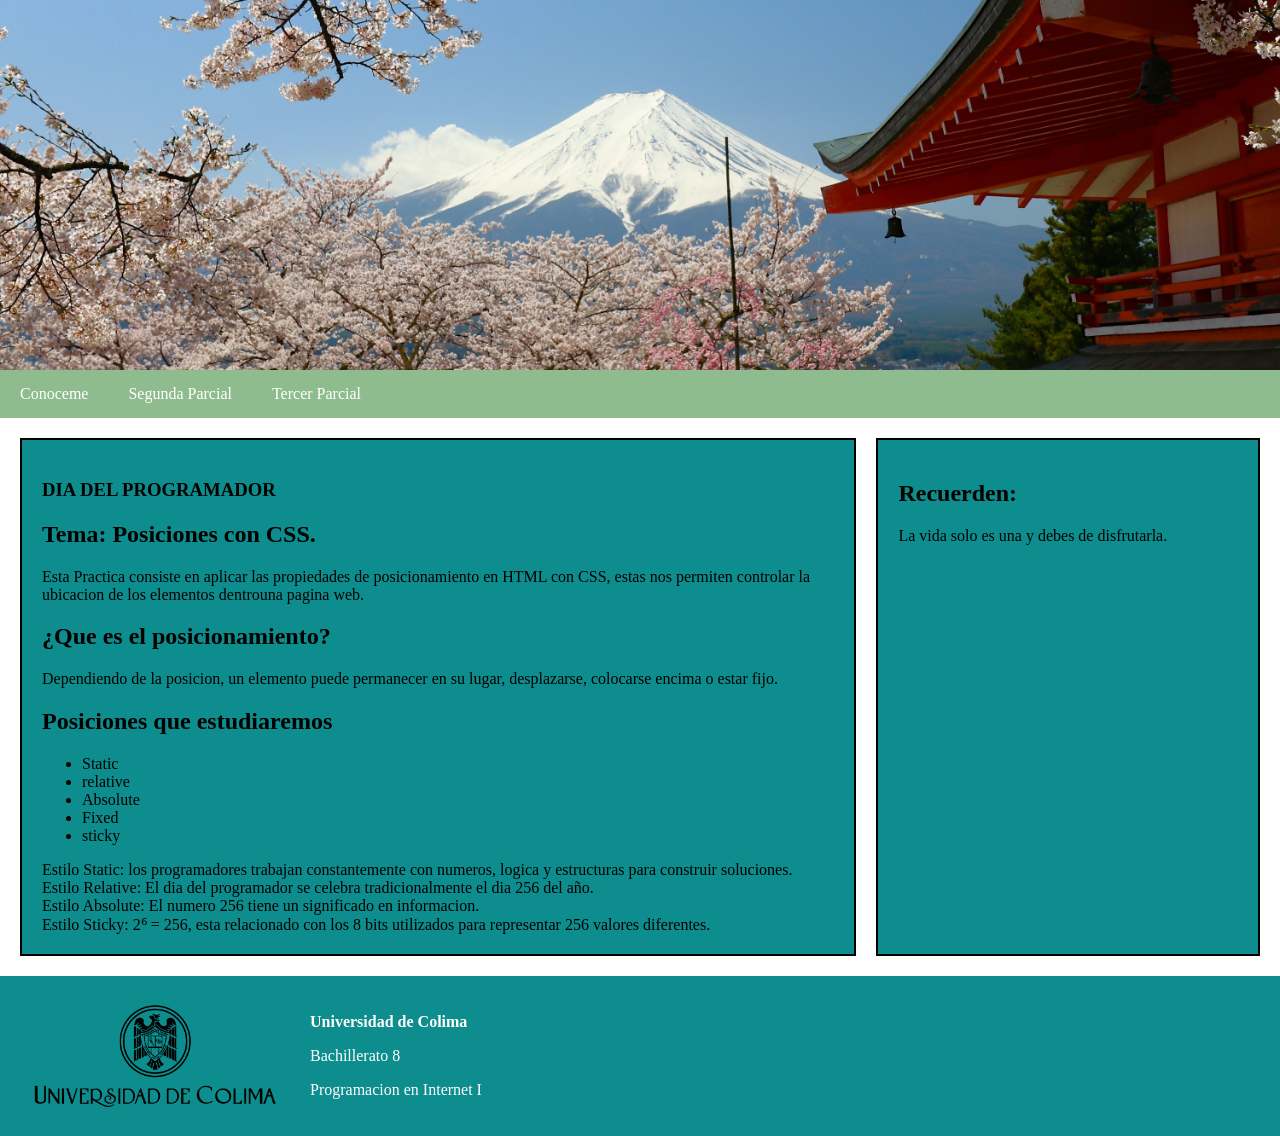
<file: posiciones.html>
<!DOCTYPE html>
<html lang="en">
<head>
    <meta charset="UTF-8">
    <title>Mi sitio web</title>
    <!--Hacemos referencia a los estilos de mi pagina-->
    <link rel="stylesheet" href="estilo.css">
</head>
<body>
    <header><img src="logo.jpg"></header>
    <nav>
        <ul>
            <li><a href="actividad 1.html">Conoceme</a>
            <ul>
                <li><a href="informacion.html">informacion Personal</a></li>
                <li><a href="pasatiempos.html">Pasatiempos</a></li>
            </ul>
            </li>
            <li><a href="#">Segunda Parcial</a>
             <ul>
                    <li><a href="posiciones.html">posiciones en HTML</a></li>
                    <li><a href="mundodigital.html">Mundo Digital</a></li>
                     <li><a href="Pactica de posiciones.html">Practica de Posiciones</a></li>
                     <li><a href="comunidad.html">Tecnologias digitales</a></li>
                </ul>
            </li>
            <li><a href="#">Tercer Parcial</a></li>
        </ul>
    </nav>
    <section>
        <aside class="Principal">
            <h1>DIA DEL PROGRAMADOR</h1>
            <h2>Tema: Posiciones con CSS.</h2>
        <p>Esta Practica consiste en aplicar las propiedades
            de posicionamiento en HTML con CSS, estas nos permiten
            controlar la ubicacion de los elementos dentrouna pagina web.
        </p>
        <h2>¿Que es el posicionamiento?</h2>
        <p>Dependiendo de la posicion, un elemento puede permanecer
            en su lugar, desplazarse, colocarse encima o estar fijo.
        </p>
        <h2>Posiciones que estudiaremos</h2>
        <ul>
            <li>Static</li>
            <li>relative</li>
            <li>Absolute</li>
            <li>Fixed</li>
            <li>sticky</li>
        </ul>
        <div class="ejemplo"></div>
        <div class="programador static">
            Estilo Static: los programadores trabajan constantemente
            con numeros, logica y estructuras para construir soluciones.
        </div>

        <div class="ejemplo"></div>
        <div class="programador relative">
            Estilo Relative: El dia del programador se celebra
            tradicionalmente el dia 256 del año.
        </div>

        <div class="ejemplo"></div>
        <div class="programador absolute">
            Estilo Absolute: El numero 256 tiene un significado
            en informacion.
        </div>

        <div class="ejemplo"></div>
        <div class="programador sticky">
            Estilo Sticky: 2⁶ = 256, esta relacionado con los
            8 bits utilizados para representar 256 valores
            diferentes.
        </div>

        </aside>
         <aside class="Secundario">
            <h2>Recuerden:</h2>
            La vida solo es una y debes de disfrutarla.
         </aside>
    </section>
    <footer>
        <img src="dos líneas centrado v3.png">
        <div>
            <p><strong>Universidad de Colima</strong></p>
            <p>Bachillerato 8</p>
            <p>Programacion en Internet I</p>
        </div>
    </footer>
</body>
</html>
</file>
<file: estilo.css>
/*Estilos generales*/
body{
    margin: 0;
}
/*Estilos del encabezado*/
header{
    width: 100%;
    height: 370px;
}
header img{
    width: 100%;
    height: 370px;
    object-fit: cover;
}
/*Estilos del menu*/
nav{
    background-color: darkseagreen;
}
nav ul{
    list-style: none;
    margin: 0;
    padding: 0;
}
nav > ul{
    display: flex;
}
nav li{
    display: relative;
}
nav a{
    display: block;
    color: white;
    text-decoration: none;
    padding: 15px 20px;
}
nav a:hover{
    background-color: darkkhaki;
}
/* Estilos del submenu*/
nav li ul{
    display: none;
    position: absolute;
    background-color: #444;
    min-width: 180px;
}
nav li:hover ul{
    display: block;
}
/*Estilos del pie de pagina*/
footer{
    background-color: rgb(13, 141, 141);
    color: white;
    display: flex;
    align-items: center;
    padding: 20px;
}
footer img{
    width: 270px;
    height: 120px;
    margin-right: 20px;
}
/*Estilos para el cuerpo de la pagina*/
section{
    display: flex;
    gap: 20px;
    padding: 20px;
    min-width: 350px;
}
section img{
    display: block;
    margin: auto;
    width: auto;
    height: 315px;
}
section iframe{
    display: block;
    margin: auto;
}
.Principal{
    width: 70%;
    background-color: rgb(13, 141, 141);
    padding: 20px;
    border: 2px solid black;
}
.Secundario{
    width: 30%;
    background-color: rgb(13, 141, 141);
    padding: 20px;
    border: 2px solid black;
}

.box-orange {          
  background: orange;
  height: 100px;
  width: 100px;       
}
.box-blue {
  background: lightskyblue;
  height: 100px;
  width: 100px; 
  position: static;   
}

.box-orange1 {
  position: relative;  
  background: orange;
  width: 100px;
  height: 100px;
  top: 100px;       
  left: 100px;       
}
.box-blue1 {
  background: lightskyblue;
  height: 100px;
  width: 100px; 
  position: static;   
}

.container {
  position: relative;
  background: lightgray;
}
.box-orange2 {
  position: absolute;
  background: orange;
  width: 100px;
  height: 100px;
}
.box-blue2 {
  background: lightskyblue;
  height: 100px;
  width: 100px; 
  position: static;   
}
.box-orange3 {
  position: absolute;
  background: orange;
  width: 100px;
  height: 100px;
  left: 5px;
  top: 5px;
}
.box-blue3 {
  background: lightskyblue;
  height: 100px;
  width: 100px; 
  position: static;   
}

.container1 {
  position: relative;
  background: lightgray;
  width: 300px;
  height: 300px;
   
}

.box-orange4 {
    position: fixed;
    background: orange;
    width: 100px;
    height: 100px;
    right: 5px;
    top: 5px;
    z-index: 1000;
}
.box-blue4 {
  background: lightskyblue;
  height: 100px;
  width: 100px; 
  position: static;   
}

 .cuadro-naranja {
      width: 200px;
      height: 100px;
      background-color: orange;
      position: sticky;
      top: 0;
      z-index: 1000;
    }
</file>
